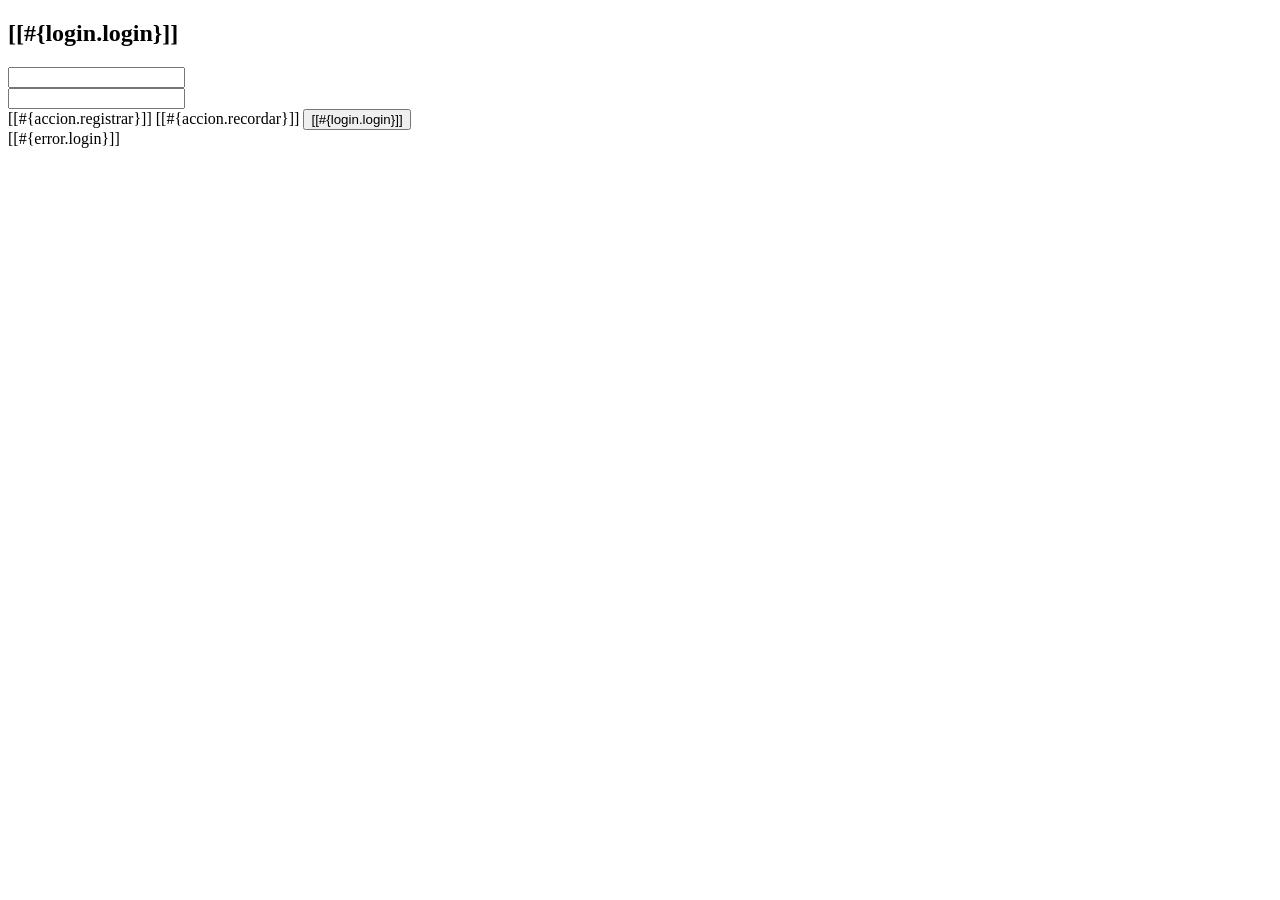
<file: Tienda_MarvinZ/src/main/resources/templates/login.html>
<!DOCTYPE html>
<html xmlns="http://www.w3.org/1999/xhtml"
      xmlns:th="http://www.thymeleaf.org"
      xmlns:sec="http://www.thymeleaf.org/thymeleaf-extras-springsecurity6">
    <head th:replace="~{general/fragmentos :: head}"/>
    <body>
        <header th:replace="~{general/fragmentos :: header}"/>
        <div class="row my-5">
            <div class="col-md-4 offset-md-4">
                <div class="card">
                    <div class="card-header bg-success text-white text-center">
                        <h2>[[#{login.login}]]</h2>
                    </div>
                    <div class="card-body">
                        <form method="POST" th:action="@{/login}">
                            <!-- Formulario y campos -->
                            <div class="row my-3">
                                <label for="username" class="col-md-1 my-auto"><i class="fas fa-user-lock"></i></label>
                                <div class="col-md-11 my-auto">
                                    <input class="form-control" id="username" type="text" name="username" th:placeholder="#{login.username}"/>
                                </div>
                            </div>
                            <div class="row my-3">
                                <label for="password" class="col-md-1 my-auto"><i class="fas fa-key"></i></label>
                                <div class="col-md-11 my-auto">
                                    <input class="form-control" id="password" type="password" name="password" th:placeholder="#{login.password}"/>
                                </div>
                            </div>                            
                            <!-- Botones y enlaces -->
                            <div class="d-flex justify-content-around mt-4">
                                <!-- Enlace de registro (con estilo de botón) -->
                                <a th:href="@{/registro/nuevo}" class="btn btn-primary"><i class="fas fa-user-plus"></i> [[#{accion.registrar}]]</a>                                
                                <!-- Enlace para recordar contraseña -->
                                <a th:href="@{/registro/recordar}" class="btn btn-info"><i class="fas fa-envelope"></i> [[#{accion.recordar}]]</a>                                
                                <!-- Botón para enviar el formulario -->
                                <button class="btn btn-success" type="submit"><i class="fas fa-sign-in-alt"></i> [[#{login.login}]]</button>
                            </div>
                        </form>
                    </div>
                </div>
                <!-- Manejo de Errores -->
                <div th:if="${param.error != null}" class="alert alert-danger mt-3 text-center" role="alert">
                    [[#{error.login}]]
                </div>
            </div>
        </div>
        <footer th:replace="~{general/fragmentos :: footer}"/>
    </body>
</html>
</file>
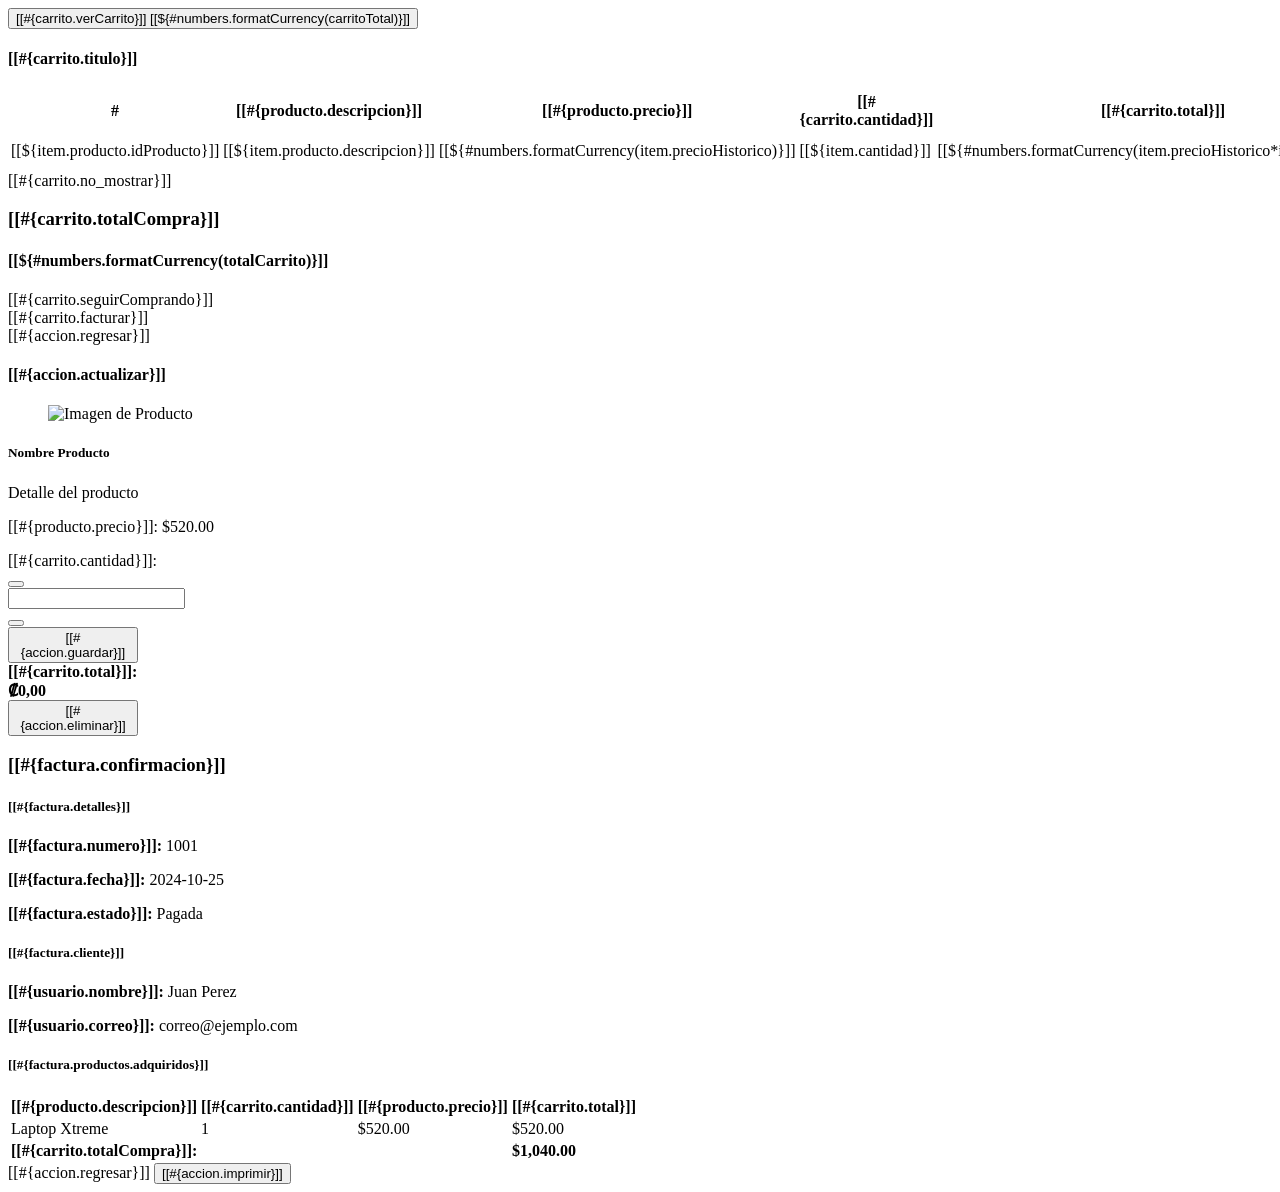
<file: Tienda_MarvinZ/src/main/resources/templates/carrito/fragmentos.html>
<!DOCTYPE html>
<html xmlns:th="http://www.thymeleaf.org"
      xmlns="http://www.w3.org/1999/xhtml"
      xmlns:sec="http://thymeleaf.org/extras/spring-security">
    <head th:replace="~{layout/plantilla :: head}">
        <title>TechShop</title>
    </head>
    <body>       

        <div th:fragment="verCarrito" th:unless="${#lists.isEmpty(listaItems)}">            
            <form action="/carrito/listado">
                <button
                    type="submit"
                    class="btn btn-primary">
                    <i class="fas fa-cart-plus"></i>
                    [[#{carrito.verCarrito}]] [[${#numbers.formatCurrency(carritoTotal)}]]
                </button>
            </form>
        </div>     

        <section th:fragment="listadoCarrito" id="items">          
            <div class="row p-5">
                <div class="col-md-9">
                    <div class="card">
                        <div class="card-header">
                            <h4>[[#{carrito.titulo}]]</h4>
                        </div>
                        <div th:if="${carritoItems != null and !carritoItems.empty}">
                            <table class="table table-stryped">
                                <thead class="thead-dark">
                                    <tr>
                                        <th>#</th>
                                        <th>[[#{producto.descripcion}]]</th>
                                        <th>[[#{producto.precio}]]</th>
                                        <th>[[#{carrito.cantidad}]]</th>
                                        <th>[[#{carrito.total}]]</th>
                                        <th></th>
                                        <th></th>
                                    </tr>
                                </thead>
                                <tbody>
                                    <tr th:each="item : ${carritoItems}">
                                        <td>[[${item.producto.idProducto}]]</td>
                                        <td>[[${item.producto.descripcion}]]</td>
                                        
                                        <td class="text-end">[[${#numbers.formatCurrency(item.precioHistorico)}]]</td>
                                        <td class="text-center">[[${item.cantidad}]]</td>
                                        <td class="text-center">[[${#numbers.formatCurrency(item.precioHistorico*item.cantidad)}]]</td>
                                        <td>
                                            <form th:action="@{/carrito/eliminar/}+${item.producto.idProducto}" method="post" class="d-inline">
                                                <button type="submit" class="btn btn-danger">
                                                    <i class='fas fa-trash'></i> [[#{accion.eliminar}]]
                                                </button>
                                            </form>
                                        </td>
                                        <td>
                                            <a th:href="@{/carrito/modificar/}+${item.producto.idProducto}"
                                               class="btn btn-warning">
                                                <i class='fas fa-pencil'></i> [[#{accion.actualizar}]]
                                            </a>
                                        </td>
                                    </tr>
                                </tbody>
                            </table>
                        </div>
                        <div class="text-center p-2" th:if="${carritoItems== null or carritoItems.empty}">
                            [[#{carrito.no_mostrar}]]
                        </div>
                    </div>
                </div>
                <div class="col-md-3">
                    <div class="card text-center bg-primary text-white mb-3">
                        <div class="card-body">
                            <h3>[[#{carrito.totalCompra}]]</h3>
                            <h4 class="fs-4">
                                [[${#numbers.formatCurrency(totalCarrito)}]]
                            </h4>
                        </div>
                    </div>
                    <div class="card text-center bg-success text-white mb-3">
                        <div class="card-body">
                            <a th:href="@{/}"
                               class="btn btn-success">
                                <i class='fas fa-reply'></i> [[#{carrito.seguirComprando}]]
                            </a>
                        </div>
                    </div>
                    <div class="card text-center bg-info text-white mb-3">
                        <div class="card-body">
                            <a th:href="@{/facturar/carrito}"
                               class="btn btn-info">
                                <i class='fas fa-fordward'></i> [[#{carrito.facturar}]]
                            </a>
                        </div>
                    </div> 
                </div>
            </div>            
        </section>

        <section th:fragment="modificaItem" class="container py-4">
            <div class="row mb-3">
                <div class="col-12">
                    <a th:href="@{/carrito/listado}" class="btn btn-primary">
                        <i class='fas fa-reply'></i> [[#{accion.regresar}]]
                    </a>
                </div>
            </div>

            <div class="card shadow-lg mx-auto" style="max-width: 800px;">
                <div class="card-body">
                    <h4 class="card-title mb-4">[[#{accion.actualizar}]]</h4>
                    <div class="row align-items-center">
                        <div class="col-md-4 text-center mb-3 mb-md-0">
                            <figure>
                                <img th:src="@{${item.producto.rutaImagen}}" 
                                     width="150" 
                                     alt="Imagen de Producto" 
                                     class="rounded shadow-sm"/>
                            </figure>
                        </div>
                        <div class="col-md-8">
                            <h5 class="font-weight-bold" th:text="${item.producto.descripcion}">Nombre Producto</h5>
                            <p class="text-muted small mb-1" th:text="${item.producto.detalle}">Detalle del producto</p>
                            <p class="text-info mb-3">
                                [[#{producto.precio}]]: 
                                <span th:text="${#numbers.formatCurrency(item.precioHistorico)}">$520.00</span>
                                <span id="precioUnitario" 
                                      th:data-precio="${item.precioHistorico}" 
                                      style="display: none;">
                                </span>
                            </p>
                            <form th:action="@{/carrito/actualizar}"
                                  method="post"
                                  th:object="${item}"
                                  class="form-inline mb-4">
                                <input type="hidden" name="idProducto" th:field="*{producto.idProducto}"/>
                                <label class="mr-2">[[#{carrito.cantidad}]]:</label>
                                <div class="input-group input-group-sm mr-4" style="width: 130px;">
                                    <div class="input-group-prepend">
                                        <button type="button" class="btn btn-outline-secondary btn-sm" 
                                                onclick="ajustarCantidad(this, -1)">
                                            <i class="fas fa-minus"></i>
                                        </button>
                                    </div>
                                    <input type="number" 
                                           name="cantidad" 
                                           th:field="*{cantidad}" 
                                           min='1' 
                                           th:max="${item.producto.existencias}"
                                           id="cantidadInput"
                                           class="form-control text-center"
                                           onchange="calcularSubtotalItem()" /> <div class="input-group-append"/>
                                    <button type="button" class="btn btn-outline-secondary btn-sm"
                                            onclick="ajustarCantidad(this, 1)">
                                        <i class="fas fa-plus"></i>
                                    </button>
                                </div>                        
                                <button class="btn btn-success btn-sm" type="submit" name="guardar">
                                    <i class='fas fa-save'></i> [[#{accion.guardar}]]
                                </button>
                            </form>
                            <div class="alert alert-light text-right mb-4">
                                <strong class="h5">[[#{carrito.total}]]: 
                                    <span id="subtotalItemDisplay"
                                          th:with="subtotal=${item.precioHistorico} * ${item.cantidad}"
                                          th:text="${#numbers.formatCurrency(subtotal)}" 
                                          class="text-success">$1,040.00</span>
                                </strong>
                            </div>
                            <div class="text-right">
                                <form th:action="@{/carrito/eliminar/}+${item.producto.idProducto}" 
                                      method="post"
                                      style="display: inline;">
                                    <button type="submit" 
                                            class="btn btn-outline-danger btn-sm"
                                            onclick="return confirm('¿Está seguro de que desea eliminar este producto del carrito?');">
                                        <i class='fas fa-trash'></i> [[#{accion.eliminar}]]
                                    </button>
                                </form>
                            </div>
                        </div>
                    </div>
                </div>
            </div>

            <script>
                // 💡 Función básica para manejar el Stepper UI (requiere jQuery si usas Thymeleaf)
                function ajustarCantidad(button, delta) {
                    var input = $(button).closest('.input-group').find('input[type="number"]');
                    var currentValue = parseInt(input.val());
                    var minValue = parseInt(input.attr('min'));
                    var maxValue = parseInt(input.attr('max'));
                    var newValue = currentValue + delta;
                    // Limitar la cantidad
                    if (newValue >= minValue && newValue <= maxValue) {
                        input.val(newValue);
                        // 💡 SOLUCIÓN DEL PROBLEMA 2: Llamar al cálculo después de cambiar el valor
                        calcularSubtotalItem();
                    } else if (newValue < minValue) {
                        input.val(minValue);
                        calcularSubtotalItem();
                    } else if (newValue > maxValue) {
                        input.val(maxValue);
                        calcularSubtotalItem();
                    }
                    // Lógica para deshabilitar botones (opcional)
                    $(button).closest('.input-group').find('.fa-minus').closest('button').prop('disabled', input.val() <= minValue);
                    $(button).closest('.input-group').find('.fa-plus').closest('button').prop('disabled', input.val() >= maxValue);
                }
                function calcularSubtotalItem() {
                    // 1. Obtener los elementos por sus IDs
                    var cantidadInput = document.getElementById('cantidadInput');
                    // El precio se obtiene del atributo data-precio (valor numérico sin formato)
                    var precioUnitarioSpan = document.getElementById('precioUnitario');
                    var subtotalDisplay = document.getElementById('subtotalItemDisplay');

                    // Verificación de existencia de elementos
                    if (!cantidadInput || !precioUnitarioSpan || !subtotalDisplay)
                        return;

                    // 2. Leer y parsear los valores
                    var cantidad = parseInt(cantidadInput.value) || 0;
                    var precioUnitario = parseFloat(precioUnitarioSpan.dataset.precio) || 0;

                    // 3. Calcular y formatear
                    var nuevoSubtotal = cantidad * precioUnitario;

                    // 4. Actualizar la visualización del Subtotal
                    subtotalDisplay.textContent = formatAsCurrency(nuevoSubtotal);
                }
                function formatAsCurrency(number) {
                    if (isNaN(number))
                        return "$0.00";
                    return new Intl.NumberFormat('es-CR', {// Ejemplo: Español de Costa Rica
                        style: 'currency',
                        currency: 'CRC' // Ejemplo: Colon Costarricense. Cambie a 'USD', 'EUR', etc.
                    }).format(number);
                }
                window.onload = calcularSubtotalItem;
            </script>
        </section>

        <section th:fragment="detalleFactura" class="container py-5">
            <div class="card shadow-lg mx-auto" style="max-width: 900px;">
                <div class="card-header bg-success text-white">
                    <h3 class="mb-0">[[#{factura.confirmacion}]]</h3>
                    <p th:if="${mensaje}" th:text="${mensaje}" class="mb-0"></p>
                </div>

                <div class="card-body">
                    <div class="row mb-4 border-bottom pb-3">
                        <div class="col-md-6">
                            <h5>[[#{factura.detalles}]]</h5>
                            <p><strong>[[#{factura.numero}]]:</strong> <span th:text="${factura.idFactura}">1001</span></p>
                            <p><strong>[[#{factura.fecha}]]:</strong> <span th:text="${#temporals.format(factura.fecha, 'dd-MM-yyyy hh:mm')}">2024-10-25</span></p>
                            <p><strong>[[#{factura.estado}]]:</strong> <span th:text="${factura.estado.valorBD}">Pagada</span></p>
                        </div>
                        <div class="col-md-6 text-md-right">
                            <h5>[[#{factura.cliente}]]</h5>
                            <p><strong>[[#{usuario.nombre}]]:</strong> <span th:text="${factura.usuario.nombre} + ' ' + ${factura.usuario.apellidos}">Juan Perez</span></p>
                            <p><strong>[[#{usuario.correo}]]:</strong> <span th:text="${factura.usuario.correo}">correo@ejemplo.com</span></p>
                        </div>
                    </div>

                    <h5>[[#{factura.productos.adquiridos}]]</h5>
                    <div class="table-responsive mb-4">
                        <table class="table table-bordered table-striped">
                            <thead class="thead-light">
                                <tr>
                                    <th>[[#{producto.descripcion}]]</th>
                                    <th class="text-center">[[#{carrito.cantidad}]]</th>
                                    <th class="text-right">[[#{producto.precio}]]</th>
                                    <th class="text-right">[[#{carrito.total}]]</th>
                                </tr>
                            </thead>
                            <tbody>
                                <tr th:each="venta, iterStat : ${factura.ventas}">
                                    <td th:text="${venta.producto.descripcion}">Laptop Xtreme</td>
                                    <td class="text-center" th:text="${venta.cantidad}">1</td>
                                    <td class="text-end" th:text="${#numbers.formatCurrency(venta.precioHistorico)}">$520.00</td>
                                    <td class="text-end" th:with="subtotal=${venta.precioHistorico} * ${venta.cantidad}"
                                        th:text="${#numbers.formatCurrency(subtotal)}">$520.00</td>
                                </tr>
                            </tbody>
                            <tfoot>
                                <tr>
                                    <td colspan="3" class="text-end"><strong>[[#{carrito.totalCompra}]]:</strong></td>
                                    <td class="text-end text-success">
                                        <strong class="h5" th:text="${#numbers.formatCurrency(factura.total)}">$1,040.00</strong>
                                    </td>
                                </tr>
                            </tfoot>
                        </table>
                    </div>

                    <div class="text-center">
                        <a th:href="@{/}" class="btn btn-primary btn-lg d-print-none">
                            <i class='fas fa-home'></i> [[#{accion.regresar}]]
                        </a>
                        <button onclick="window.print()" class="btn btn-primary btn-lg d-print-none">
                            <i class='fas fa-print'></i> [[#{accion.imprimir}]]
                        </button>
                    </div>

                </div>
            </div>
        </section>

    </body>
</html>
</file>
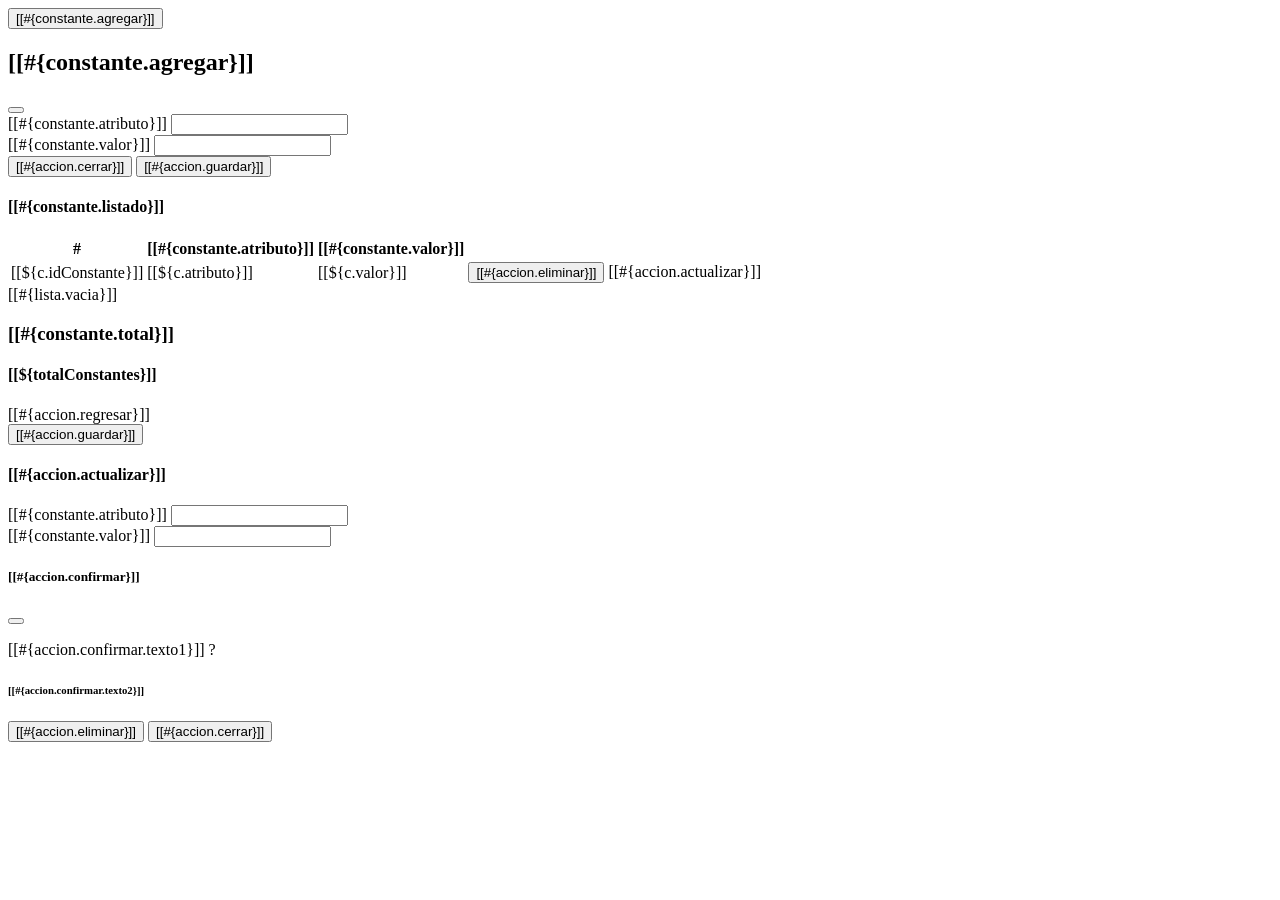
<file: Tienda_MarvinZ/src/main/resources/templates/constante/fragmentos.html>
<!DOCTYPE html>
<html xmlns="http://www.w3.org/1999/xhtml"
      xmlns:th="http://www.thymeleaf.org"
      xmlns:sec="http://www.thymeleaf.org/thymeleaf-extras-springsecurity6">
    <head th:replace="~{general/plantilla :: head}"/>

    <body>
        <!-- fragmento 1 para Agregar constante en ventana modal -->
        <section th:fragment="agregar">
            <!-- Button trigger modal -->
            <div class='row py-4 mb-2 bg-light'>
                <div class='col-md-1'></div>
                <div class='col-md-3'>
                    <button type="button" class="btn btn-primary"
                            sec:authorize="hasRole('ROLE_ADMIN')"
                            data-bs-toggle="modal" data-bs-target="#agregarConstanteModal">
                        <i class="fa-solid fa-plus"></i> [[#{constante.agregar}]]</button>
                </div>
            </div>
            <!-- Modal -->
            <div class="modal fade" id="agregarConstanteModal"  tabindex="-1" 
                 aria-labelledby="exampleModalLabel" aria-hidden="true">
                <div class="modal-dialog modal-md">
                    <div class="modal-content">
                        <div class="modal-header bg-info text-white">
                            <h1 class="modal-title fs-5" id="exampleModalLabel">
                                <i class="fa-solid fa-layer-group"></i> [[#{constante.agregar}]]</h1>
                            <button type="button" class="btn-close" data-bs-dismiss="modal" aria-label="Close"></button>
                        </div>
                        <form th:action='@{/constante/guardar}' th:object='${constante}'
                              class='was-validated' method="post">
                            <div class="modal-body">
                                <div class="mb-3">
                                    <label for="atributo">[[#{constante.atributo}]]</label>
                                    <input type="text" class="form-control" 
                                           name="atributo" required="true"/>
                                </div>
                                <div class="mb-3">
                                    <label for="valor">[[#{constante.valor}]]</label>
                                    <input type="text" class="form-control" 
                                           name="valor" required="true"/>
                                </div>
                            </div>
                            <div class="modal-footer">
                                <button type="button" class="btn btn-secondary" data-bs-dismiss="modal">
                                    <i class="fa-solid fa-xmark"></i> [[#{accion.cerrar}]]</button>
                                <button type="submit" class="btn btn-primary">
                                    <i class="fa-solid fa-floppy-disk"></i> [[#{accion.guardar}]]</button>
                            </div>
                        </form>
                    </div>
                </div>
            </div>
        </section>


        <!-- fragmento 2 para el listado de constantes -->
        <section th:fragment="listado" class="p-3">
            <div class="row p-3">
                <div class="col-md-9">
                    <div class="card p-2">
                        <div class="card-header"><h4>[[#{constante.listado}]]</h4></div>
                        <div class="card-body">
                            <div th:if="${constantes != null and !constantes.empty}">
                                <table class="table table-striped table-hover">
                                    <thead class="table-dark">
                                        <tr>
                                            <th>#</th>
                                            <th>[[#{constante.atributo}]]</th>
                                            <th>[[#{constante.valor}]]</th>
                                            <th sec:authorize="hasRole('ROLE_ADMIN')"></th>
                                        </tr>
                                    </thead>
                                    <tbody>
                                        <tr th:each="c : ${constantes}">
                                            <td>[[${c.idConstante}]]</td>
                                            <td >[[${c.atributo}]]</td>
                                            <td>[[${c.valor}]]</td> 
                                            <td sec:authorize="hasRole('ROLE_ADMIN')">
                                                <div class="d-flex align-items-start">
                                                    <button type="button" class="btn btn-danger"
                                                            data-bs-toggle="modal" data-bs-target="#confirmModal"
                                                            th:data-bs-id="${c.idConstante}"
                                                            th:data-bs-descripcion="${c.atributo}">
                                                        <i class="fa-solid fa-trash"></i> [[#{accion.eliminar}]]
                                                    </button>
                                                    <a th:href="@{/constante/modificar/{id}(id=${c.idConstante})}"
                                                       class="btn btn-warning">
                                                        <i class="fa-solid fa-pencil"></i> [[#{accion.actualizar}]]
                                                    </a>
                                                </div>
                                            </td>
                                        </tr>
                                    </tbody>
                                </table></div>
                            <div class="text-center p-2" th:if="${constantes == null or constantes.empty}">
                                <span>[[#{lista.vacia}]]</span></div>
                        </div>
                    </div>
                </div>
                <div class="col-md-3">
                    <div class="card text-center bg-success text-white mb-3">
                        <div class="card-body"><h3>[[#{constante.total}]]</h3>
                            <h4 class="fs-2"><i class="fas fa-layer-group"></i> [[${totalConstantes}]]</h4>
                        </div></div>
                </div>
            </div>
        </section>

        <!-- 3 Fragmento que se utiliza en la página modifca.html -->
        <section th:fragment="editar">
            <div class="row">
                <div class="col-md-2"></div>
                <div class="col-md-8">
                    <form method="POST" th:action="@{/constante/guardar}" 
                          th:object="${constante}" class="was-validated">
                        <input type="hidden" name="idConstante" th:field="*{idConstante}"/>
                        <div class="row py-4 mb-4 bg-light">
                            <div class="col-md-4 d-grid">
                                <a th:href="@{/constante/listado}" class="btn btn-primary">
                                    <i class="fas fa-arrow-left"></i> [[#{accion.regresar}]]</a>
                            </div>                                
                            <div class="col-md-4 d-grid">
                                <button type="submit" class="btn btn-success">
                                    <i class="fas fa-check"></i> [[#{accion.guardar}]]</button>
                            </div>
                        </div>                        
                        <div class="row">
                            <div class="col">
                                <div class="card">
                                    <div class="card-header"><h4>[[#{accion.actualizar}]]</h4></div>
                                    <div class="card-body">
                                        <div class="mb-3">
                                            <label>[[#{constante.atributo}]]</label>
                                            <input type="text" class="form-control" name="atributo" th:field="*{atributo}" required="true">
                                        </div>
                                        <div class="mb-3">
                                            <label>[[#{constante.valor}]]</label>
                                            <input type="text" class="form-control" name="valor" th:field="*{valor}" required="true">
                                        </div>
                                    </div>
                                </div>
                            </div>
                        </div>
                    </form>
                </div>
            </div>
        </section>

        <!-- 4 fragmento que se utiliza para confirmar que se desea eliminar una constante -->
        <section th:fragment="confirmarEliminar">
            <div class="modal fade" 
                 id="confirmModal" 
                 tabindex="-1" 
                 aria-labelledby="modalLabel" 
                 aria-hidden="true">
                <div class="modal-dialog modal-dialog-centered custom-modal-animation">
                    <div class="modal-content animate-slide-up">
                        <form th:action="@{/constante/eliminar}" th:object="${constante}" method="post">
                            <input type="hidden" name="idConstante" id="modalId"/>
                            <div class="modal-header bg-warning text-white">
                                <h5 class="modal-title" id="modalLabel">
                                    <i class="fa-solid fa-circle-radiation"></i> [[#{accion.confirmar}]]
                                </h5>
                                <button type="button" class="btn-close" data-bs-dismiss="modal" aria-label="Cerrar"></button>
                            </div>
                            <div class="modal-body">
                                <p>[[#{accion.confirmar.texto1}]] <span id="modalDescripcion"></span>?</p>
                                <h6>[[#{accion.confirmar.texto2}]]</h6>
                            </div>
                            <div class="modal-footer">
                                <button type="submit" class="btn btn-danger">
                                    <i class="fa-solid fa-trash"></i> [[#{accion.eliminar}]]
                                </button>
                                <button type="button" class="btn btn-secondary" data-bs-dismiss="modal">
                                    <i class="fa-solid fa-xmark"></i> [[#{accion.cerrar}]]
                                </button>
                            </div>
                        </form>
                    </div>
                </div>
            </div>
        </section>
    </body>
</html>
</file>
